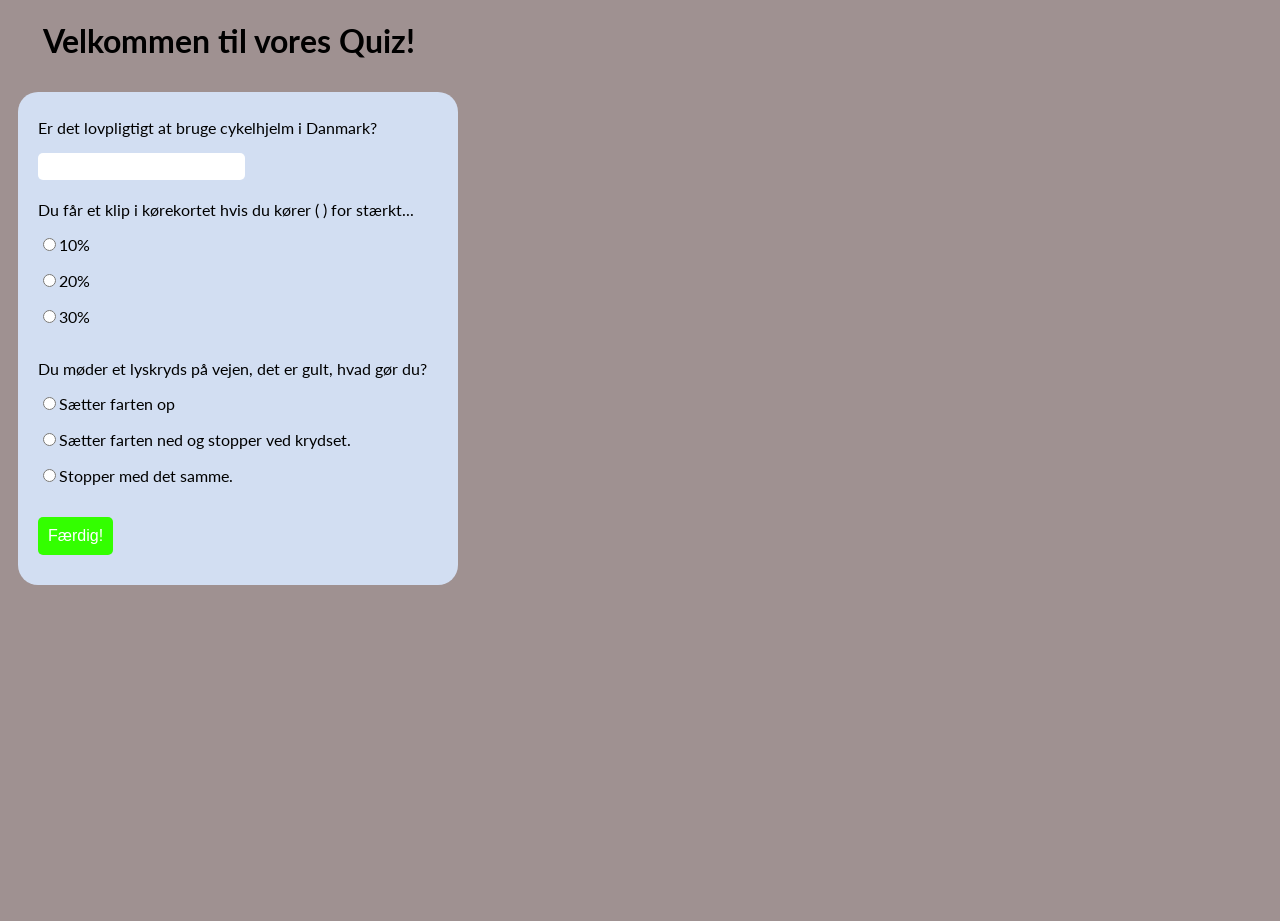
<file: index.html>
<!DOCTYPE html>
<html>
<head>

<title>Hare eller skildpade?!</title>
<link href ="style.css" rel ="stylesheet">
<link href="https://fonts.googleapis.com/css?family=Lato" rel="stylesheet">
<script src = "main.js"></script>

</head>


<body>



<h1>Velkommen til vores Quiz!</h1>


<form id = "quiz" name = "quiz">


<p class = "questions">Er det lovpligtigt at bruge cykelhjelm i Danmark?</p>
<input id = "textbox" type = "text" name = "question1">

<p class = "questions">Du får et klip i kørekortet hvis du kører (  ) for stærkt...</p>
<input type = "radio" id = "mc" name = "question2" value = "10%">10%<br>
<input type = "radio" id = "mc" name = "question2" value = "20%">20%<br>
<input type = "radio" id = "mc" name = "question2" value = "30%">30%<br>

<p class = "questions">Du møder et lyskryds på vejen, det er gult, hvad gør du?</p>

<input type = "radio" id = "mc" name = "question3" value = "Sætter farten op">Sætter farten op<br>
<input type = "radio" id = "mc" name = "question3" value = "Sætter farten ned og stopper ved krydset.">Sætter farten ned og stopper ved krydset.<br>
<input type = "radio" id = "mc" name = "question3" value = " Stopper med det samme.">Stopper med det samme.<br>


<input id = "button" type = "button" class ="pulse" value = "Færdig!" onclick = "check();">


</form>



<div id = "after_submit">
<p id = "number_correct"></p>
<p id = "message"></p>
<img id = "picture">
</div>


</body>

</html>
</file>
<file: style.css>
body, html {
	font-family: 'Lato', sans-serif;
    background-color: #9f9191;
    height: 100%;
}

h1 {

    margin-left: 35px;
}
.pulse {
    animation-name: pulse_kf;
    animation-duration: 1s;
    animation-iteration-count: infinite;
    animation-direction: alternate;
    animation-timing-function: ease-in;
}

@keyframes pulse_kf {
    0% {
        transform: scale(0.97);
    }

    100% {
        transform: scale(1.0);
    }
}
#quiz {
    margin-top: 10px;
	margin-left: 10px;
	background: #d2def2;
	padding: 10px 20px 10px 20px;
	width: 400px;
	border-radius: 20px;
	float: left;

}

input {
	margin-bottom: 20px;
	display: block;
}

#textbox {
	height: 25px;
	font-size: 16px;
	border-radius: 5px;
	border: none;
	padding-left: 5px;
}


#button {
	background: #33FF00;
	border: none;
	border-radius: 5px;
	padding: 10px;
	color: white;
	font-size: 16px;
	transition-duration: .5s;
	margin-top: 15px;

}



#button:hover {
	background: #799461;
	border: 1px solid green;
	color: black;
	cursor: pointer;

}

#after_submit {
	visibility: hidden;
	background: #ff5459;
	padding: 10px 20px 10px 20px;
	width: 400px;
	border-radius: 20px;
	float: left;
    margin-top: 10px;
	margin-left: 20px;
	font-size: 30px;


}

#picture {
    margin-left: 10px;
	width: 375px;
	height: 245px;
}


#mc {
	display: inline;
}
</file>
